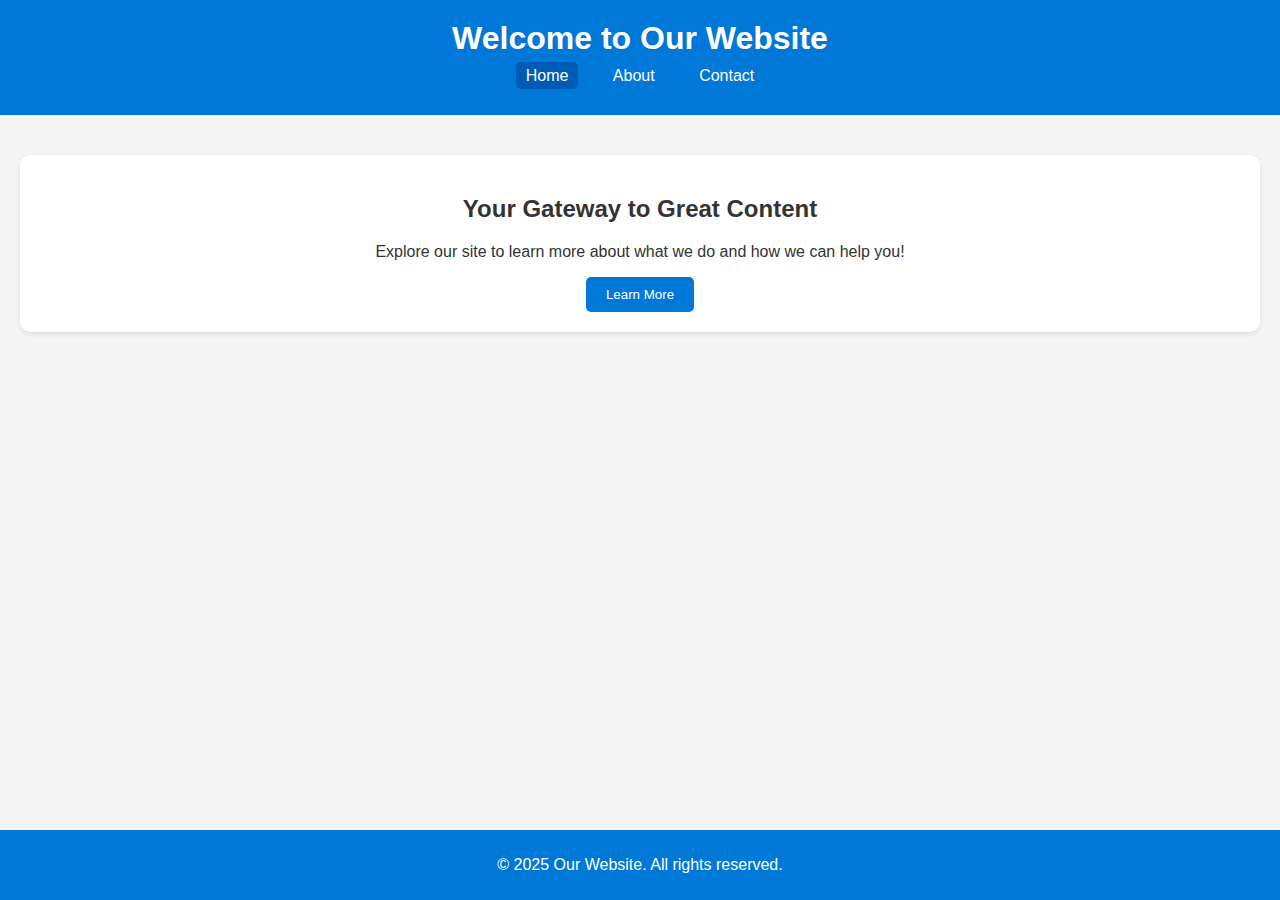
<file: index.html>
<!DOCTYPE html>
<html lang="en">
<head>
    <meta charset="UTF-8">
    <meta name="viewport" content="width=device-width, initial-scale=1.0">
    <title>Home</title>
    <link rel="stylesheet" href="style.css">
</head>
<body>
    <header>
        <h1>Welcome to Our Website</h1>
        <nav>
            <a href="index.html" class="active">Home</a>
            <a href="about.html">About</a>
            <a href="contact.html">Contact</a>
        </nav>
    </header>
    <main>
        <section class="hero">
            <h2>Your Gateway to Great Content</h2>
            <p>Explore our site to learn more about what we do and how we can help you!</p>
            <button onclick="window.location.href='about.html'">Learn More</button>
        </section>
    </main>
    <footer>
        <p>&copy; 2025 Our Website. All rights reserved.</p>
    </footer>
</body>
</html>
</file>
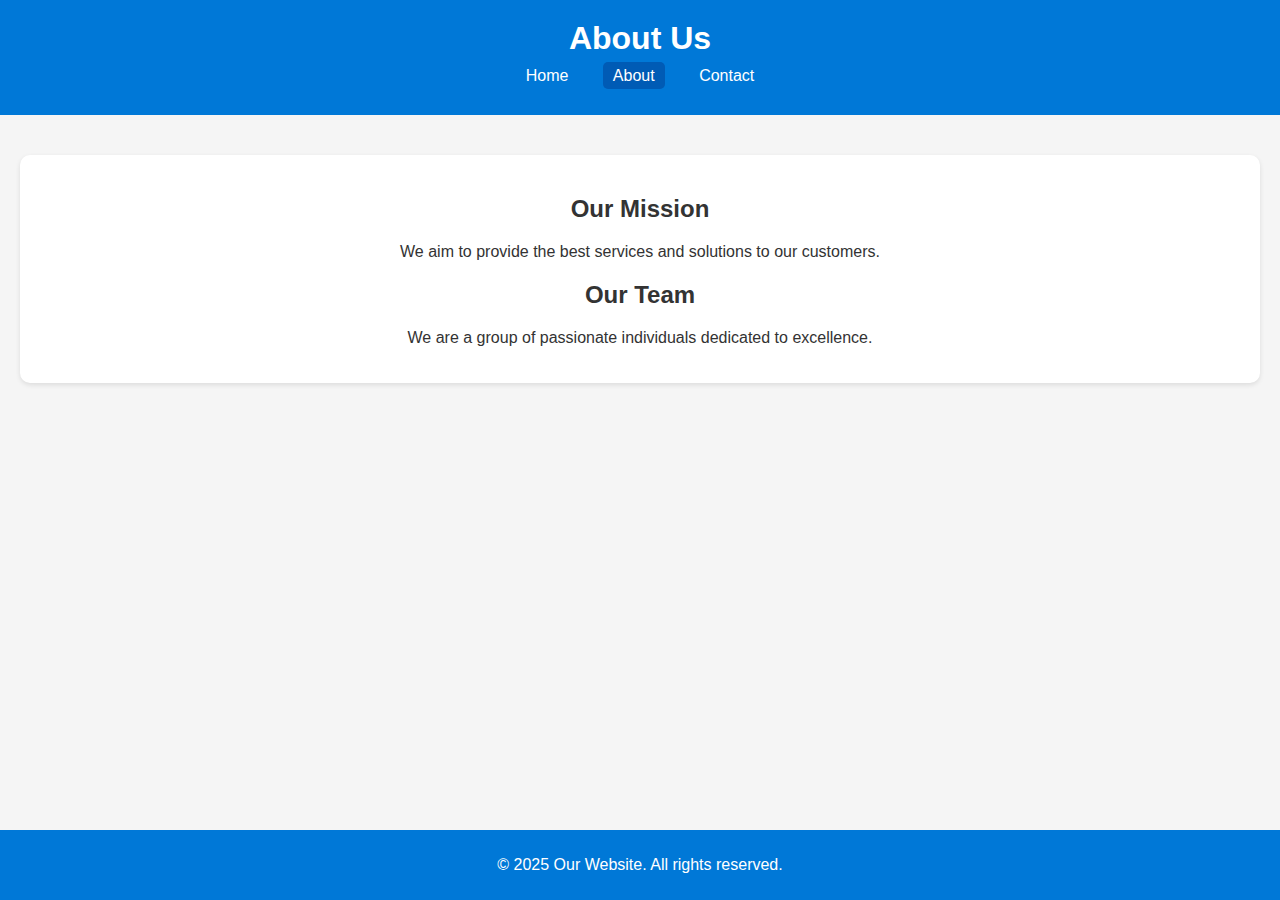
<file: about.html>
<!DOCTYPE html>
<html lang="en">
<head>
    <meta charset="UTF-8">
    <meta name="viewport" content="width=device-width, initial-scale=1.0">
    <title>About Us</title>
    <link rel="stylesheet" href="style.css">
</head>
<body>
    <header>
        <h1>About Us</h1>
        <nav>
            <a href="index.html">Home</a>
            <a href="about.html" class="active">About</a>
            <a href="contact.html">Contact</a>
        </nav>
    </header>
    <main>
        <section class="about">
            <h2>Our Mission</h2>
            <p>We aim to provide the best services and solutions to our customers.</p>
            
            <h2>Our Team</h2>
            <p>We are a group of passionate individuals dedicated to excellence.</p>
        </section>
    </main>
    <footer>
        <p>&copy; 2025 Our Website. All rights reserved.</p>
    </footer>
</body>
</html>
</file>
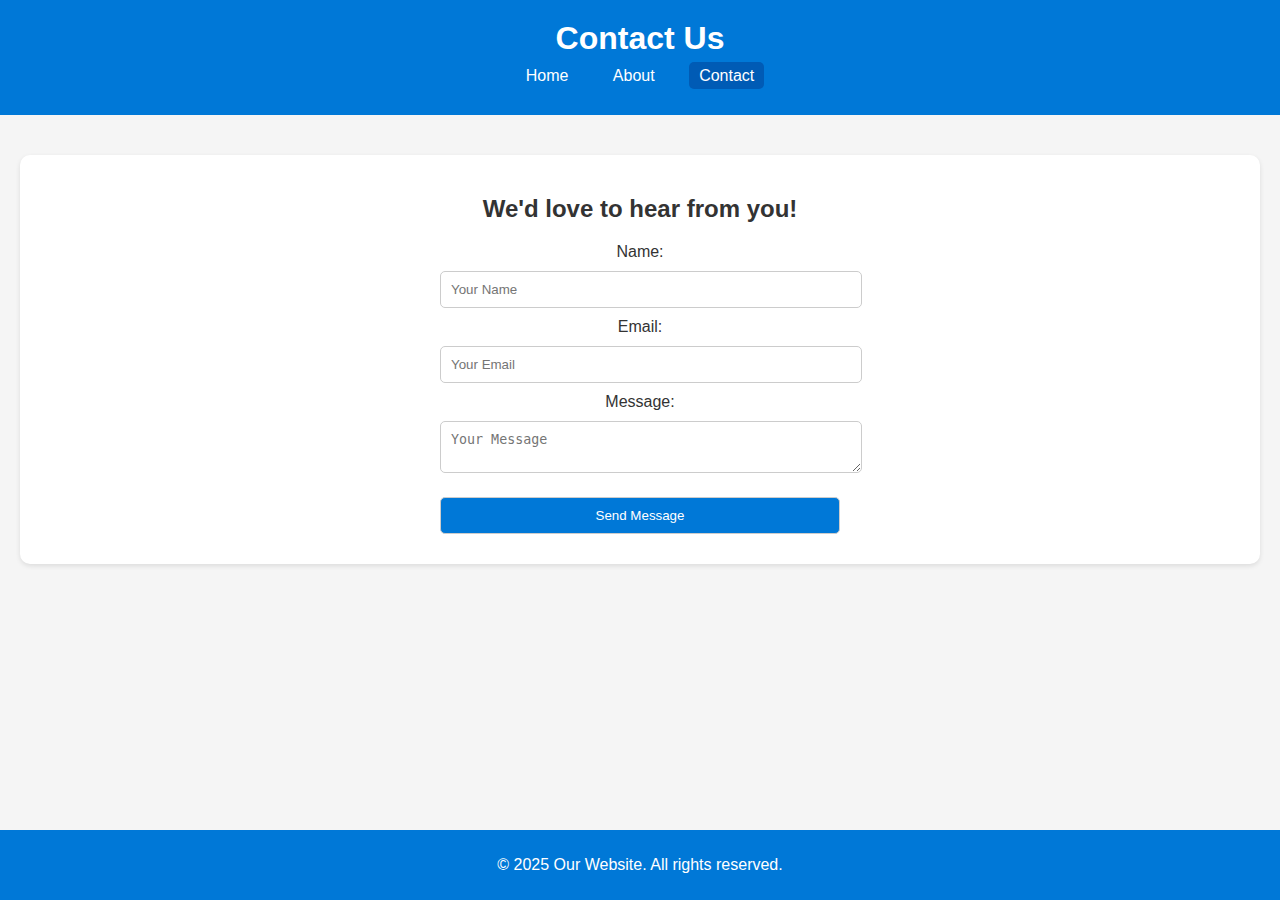
<file: contact.html>
<!DOCTYPE html>
<html lang="en">
<head>
    <meta charset="UTF-8">
    <meta name="viewport" content="width=device-width, initial-scale=1.0">
    <title>Contact</title>
    <link rel="stylesheet" href="style.css">
</head>
<body>
    <header>
        <h1>Contact Us</h1>
        <nav>
            <a href="index.html">Home</a>
            <a href="about.html">About</a>
            <a href="contact.html" class="active">Contact</a>
        </nav>
    </header>
    <main>
        <section class="contact-form">
            <h2>We'd love to hear from you!</h2>
            <form>
                <label for="name">Name:</label>
                <input type="text" id="name" name="name" placeholder="Your Name" required>
                
                <label for="email">Email:</label>
                <input type="email" id="email" name="email" placeholder="Your Email" required>
                
                <label for="message">Message:</label>
                <textarea id="message" name="message" placeholder="Your Message" required></textarea>
                
                <button type="submit">Send Message</button>
            </form>
        </section>
    </main>
    <footer>
        <p>&copy; 2025 Our Website. All rights reserved.</p>
    </footer>
</body>
</html>
</file>
<file: style.css>
/* General Styles */
body {
    font-family: Arial, sans-serif;
    margin: 0;
    padding: 0;
    background-color: #f5f5f5;
    color: #333;
}

header {
    background-color: #0078d7;
    color: #fff;
    padding: 20px;
    text-align: center;
}

header h1 {
    margin: 0;
}

nav {
    margin: 10px 0;
}

nav a {
    color: #fff;
    text-decoration: none;
    margin: 0 10px;
    padding: 5px 10px;
    border-radius: 5px;
}

nav a:hover, nav a.active {
    background-color: #005bb5;
}

main {
    padding: 20px;
}

.hero, .contact-form, .about {
    text-align: center;
    background-color: #fff;
    padding: 20px;
    margin: 20px auto;
    border-radius: 10px;
    box-shadow: 0 2px 5px rgba(0, 0, 0, 0.1);
}

button {
    background-color: #0078d7;
    color: #fff;
    border: none;
    padding: 10px 20px;
    border-radius: 5px;
    cursor: pointer;
}

button:hover {
    background-color: #005bb5;
}

form {
    max-width: 400px;
    margin: 0 auto;
}

form input, form textarea, form button {
    width: 100%;
    margin: 10px 0;
    padding: 10px;
    border: 1px solid #ccc;
    border-radius: 5px;
}

footer {
    text-align: center;
    background-color: #0078d7;
    color: #fff;
    padding: 10px 0;
    position: fixed;
    bottom: 0;
    width: 100%;
}
</file>
